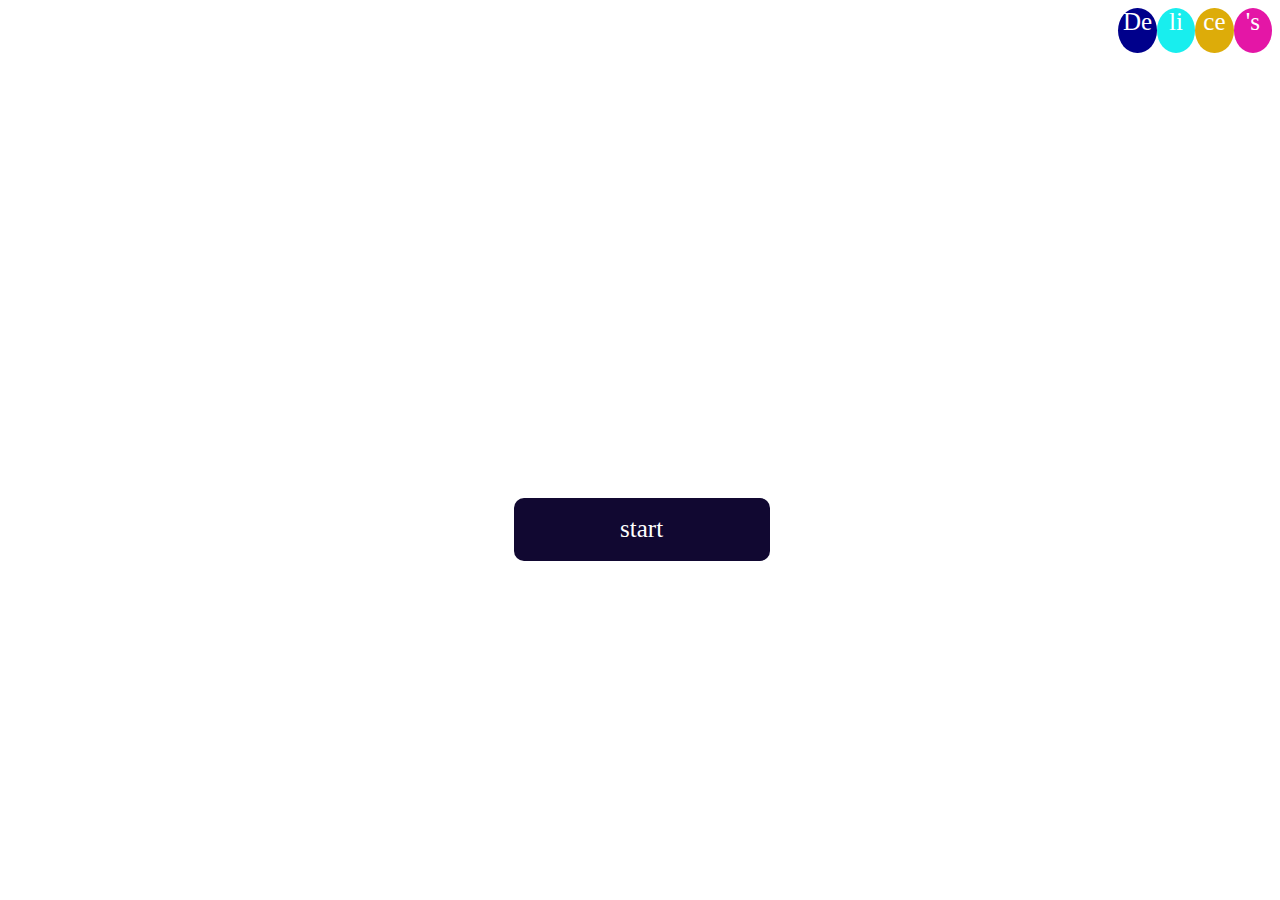
<file: index.html>
<!DOCTYPE html>
<html lang="en">
<head>
    <meta charset="UTF-8">
    <meta name="viewport" content="width=device-width, initial-scale=1.0">
    <title>Home page</title>
    <link rel="stylesheet" href="assets/styles/main.css">
</head>
<body>
  <div class="container">
    <div class="black">
        <div class="colo">
        <div class="orange">De</div>
        <div class="green">li</div>
        <div class="white">ce</div>
        <div class="dark">'s</div>
    </div>
    <div class="id">
        <h3>Recipes</h3>
        </div>
    </div>
   <div class="text">
     <h1>Welcome to Delice's recipe site</h1>
     <p>Get recipe for your meals you want to prepare</p>
    </div>
    </div>
     <p class="main"><a href="recipe.html" class="main-page">start</a></p>
</body>
</html>
</file>
<file: assets/styles/main.css>
body {
  align-items: center;
  justify-content: center;
  flex-direction: column;
  background: url("https://images.pexels.com/photos/2015097/pexels-photo-2015097.jpeg?auto=compress&cs=tinysrgb&w=600");
  height: 80vh;
  color: white;
  font-size: 28px;
  background-position: center;
  background-size: cover;
  background-repeat: no-repeat;
}

.black {
  display: flex;
  align-items: end;
  justify-content: end;
  flex-direction: column;
  font-size: 25px;
}

.colo {
  display: flex;
  align-items: end;
  justify-content: end;
  font-size: 25px;
}

.id {
  display: flex;
  text-align: start;
  justify-content: start;
  margin-right: 15px;
}

.orange {
  text-align: center;
  background-color: #00008b;
  height: 5vh;
  width: 3vw;
  border-radius: 50%;
}

.green {
  text-align: center;
  background-color: #18eeee;
  height: 5vh;
  width: 3vw;
  border-radius: 50%;
}

.dark {
  text-align: center;
  background-color: #e416a6;
  height: 5vh;
  width: 3vw;
  border-radius: 50%;
}

.white {
  text-align: center;
  background-color: #ddac09;
  height: 5vh;
  width: 3vw;
  border-radius: 50%;
}

.text {
  display: flex;
  align-items: center;
  justify-content: center;
  flex-direction: column;
}

.main-page {
  text-align: center;
  font-size: 25px;
  text-decoration: none;
  color: #fff;
}

.main {
  display: flex;
  align-items: center;
  justify-content: center;
  background-color: #110831;
  width: 20vw;
  color: aliceblue;
  height: 7vh;
  margin-top: 10%;
  margin-left: 40%;
  border-radius: 10px;
  font-size: 15px;
}

@media (max-width: 800px) {
  .colo {
    font-size: 18px;
    text-align: center;
  }

  .orange,
  .green,
  .white,
  .dark {
    width: 8vw;
    text-align: center;
  }

  .id {
    font-size: 20px;
  }

  .text {
    font-size: 18px;
    text-align: center;
  }

  body {
    height: 100vh;
  }
}
</file>
